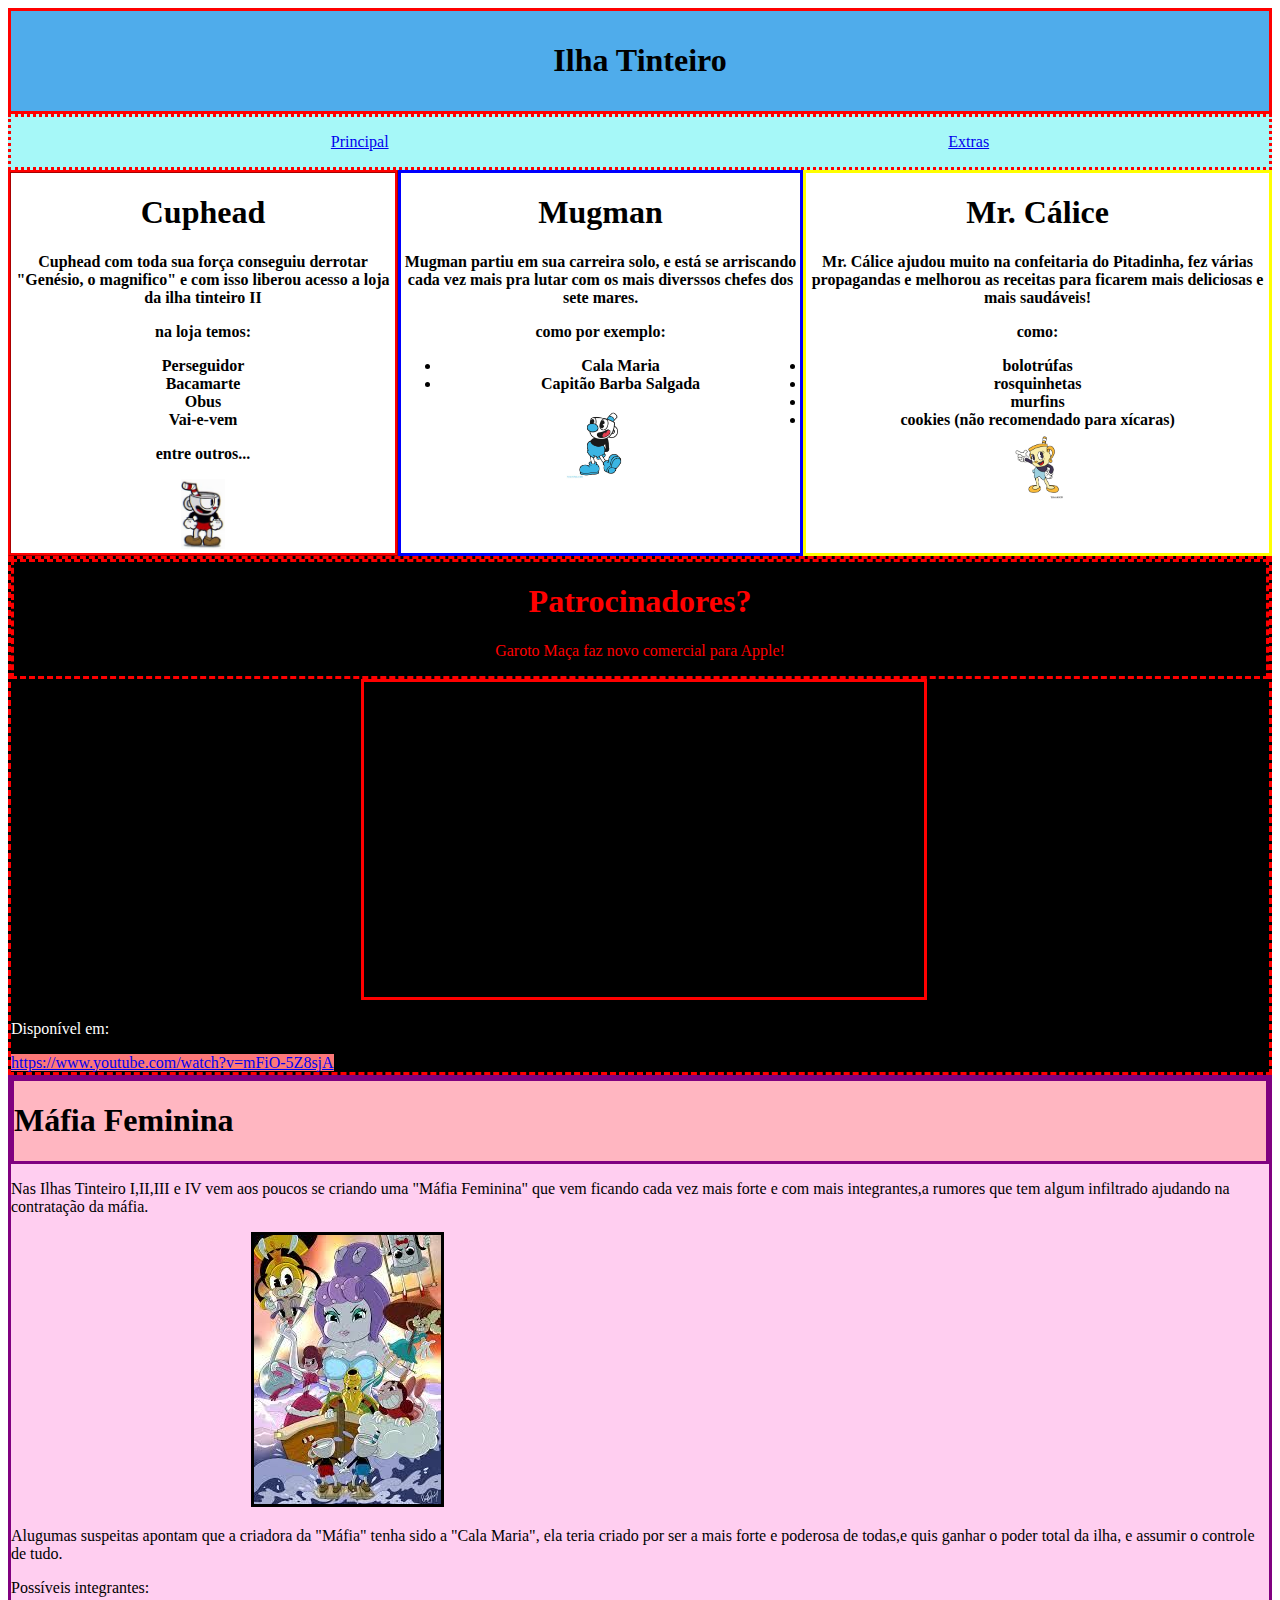
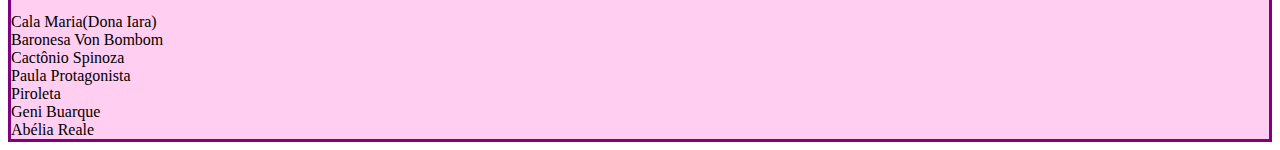
<file: Atividade 5/index.html>
<!DOCTYPE html>
<html lang="en">
<head>
    <meta charset="UTF-8">
    <meta http-equiv="X-UA-Compatible" content="IE=edge">
    <meta name="viewport" content="width=device-width, initial-scale=1.0">
    <title>Jornal do Bairro</title>
    <link rel="stylesheet" href="index.css">
</head>
<body>
    <header id="cabeça" >
        <h1 id="tit" >Ilha Tinteiro</h1>
    </header>
    <header>
        <nav>
        <ul id="menu">
        <li id="prin"><a href="#link" >Principal</a></li>
        <li id="ext" ><a href="segundo.html">Extras</a> </li>
        </ul>
        </nav>
    </header>
    <div id="div1">
    <section id="section1">
        <h1 >Cuphead</h1>
        <p>Cuphead com toda sua força conseguiu derrotar "Genésio, o magnifico" 
            e com isso liberou acesso a loja da ilha tinteiro II
        </p>
        <p>na loja temos:</p>
        <or>
            <li>Perseguidor</li>
            <li>Bacamarte</li>
            <li>Obus</li>
            <li>Vai-e-vem</li>
            <p>entre outros...</p>
        </or>
        <img class="cup" src="Cuphead.jpg" >
    </section>
    <section id="section2">
        <h1>Mugman</h1>
        <p>Mugman partiu em sua carreira solo, e está se arriscando cada vez mais
            pra lutar com os mais diverssos chefes dos sete mares.</p>
            <p>como por exemplo:</p>
            <ul>
                <li>Cala Maria</li>
                <li>Capitão Barba Salgada</li>
            </ul>
        <img class="cup" src="mugman.jpg">
    </section>

    <section id="section3">
        <h1>Mr. Cálice</h1>
        <p>Mr. Cálice ajudou muito na confeitaria do Pitadinha, fez várias propagandas
            e melhorou as receitas para ficarem mais deliciosas e mais saudáveis!
        </p>
        <p>como:</p>
        <or>
            <li>bolotrúfas</li>
            <li>rosquinhetas</li>
            <li>murfins</li>
            <li>cookies (não recomendado para xícaras)</li>
        </or>
        <img class="cup" src="calice.png">
    </section>
</div>
<div id="div2">
<aside>
    <h1>Patrocinadores?</h1>
    <p>Garoto Maça faz novo comercial para Apple!</p>
</aside>
<iframe width="560" height="315" src="https://www.youtube.com/embed/mFiO-5Z8sjA" title="YouTube video player" frameborder="0" allow="accelerometer; autoplay; clipboard-write; encrypted-media; gyroscope; picture-in-picture" allowfullscreen></iframe>
<p id="link" >Disponível em:</p><a id="yt" href="https://www.youtube.com/watch?v=mFiO-5Z8sjA">https://www.youtube.com/watch?v=mFiO-5Z8sjA</a>


</div>
<main>
    <header id="titulomain" ><h1>Máfia Feminina</h1></header>
    <p>Nas Ilhas Tinteiro I,II,III e IV vem aos poucos se criando uma "Máfia Feminina" que vem ficando
        cada vez mais forte e com mais integrantes,a rumores que tem algum infiltrado ajudando na contratação 
        da máfia.
    </p>
    <article>
    <img id="img1" src="mafiaFeminina.jpg">
    </article>
    <p>Alugumas suspeitas apontam que a criadora da "Máfia" tenha sido a "Cala Maria", ela teria criado por ser a mais forte e 
        poderosa de todas,e quis ganhar o poder total da ilha, e assumir o controle de tudo.
    </p>
    <p>Possíveis integrantes:</p>
    <or>
        <li>Cala Maria(Dona Iara)</li>
        <li>Baronesa Von Bombom</li>
        <li>Cactônio Spinoza</li>
        <li>Paula Protagonista</li>
        <li>Piroleta</li>
        <li>Geni Buarque</li>
        <li>Abélia Reale</li>
    </or>

</main>
</body>
</html>
</file>
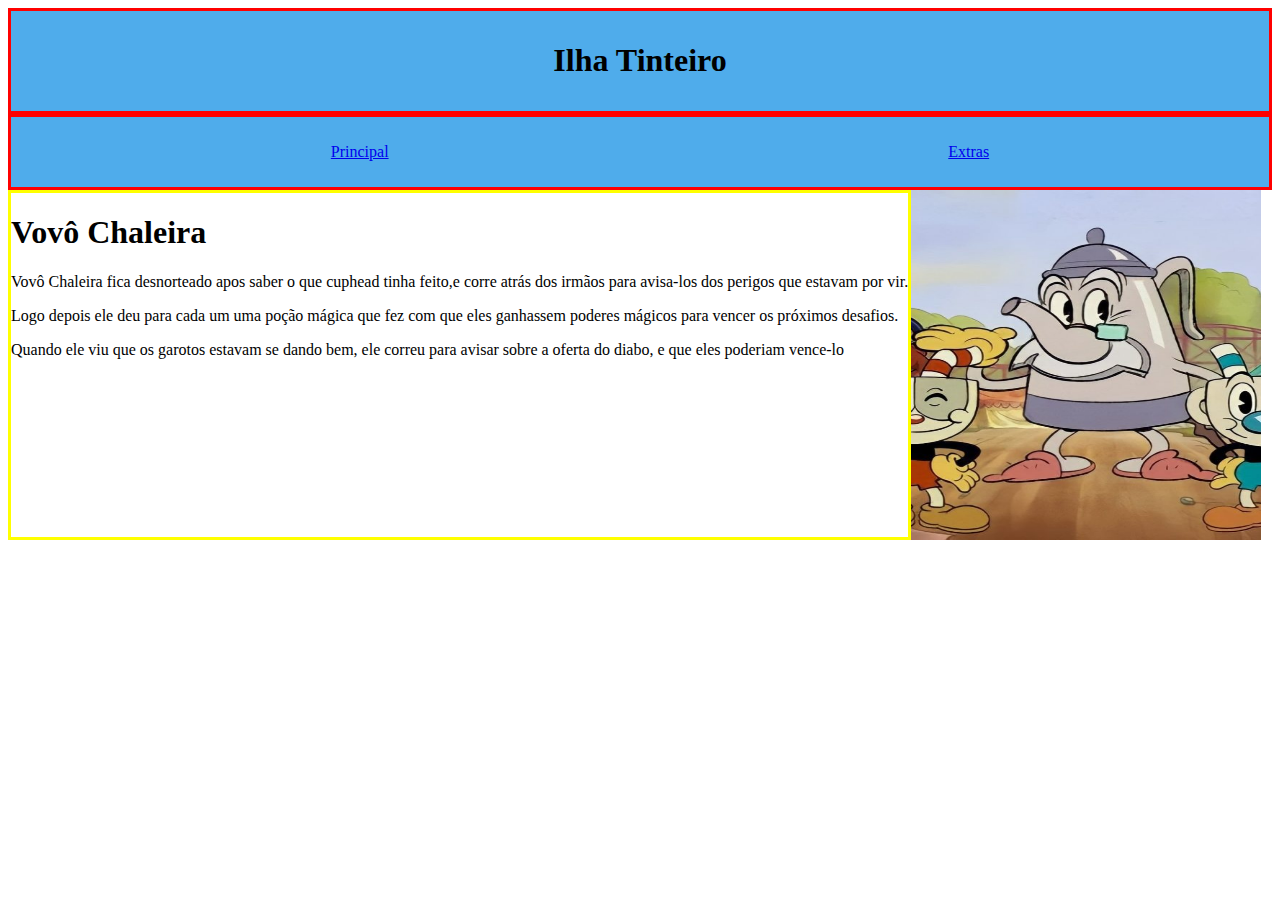
<file: Atividade 5/segundo.html>
<!DOCTYPE html>
<html lang="en">
<head>
    <meta charset="UTF-8">
    <meta http-equiv="X-UA-Compatible" content="IE=edge">
    <meta name="viewport" content="width=device-width, initial-scale=1.0">
    <title>Chaleira</title>
    <link rel="stylesheet" href="segundo.css">
</head>
<body>
    <header>
        <h1>Ilha Tinteiro</h1>
    </header>
    <header>
        <nav>
        <ul id="menu">
        <li id="prin" ><a href="index.html" >Principal</a></li>
        <li id="ext" ><a href="#link">Extras</a> </li>
        </ul>
        </nav>
    </header>
    <div id="div1" >
        <section  id="section1">
            <h1>Vovô Chaleira</h1>
            <p>Vovô Chaleira fica desnorteado apos saber o 
                que cuphead tinha feito,e corre atrás dos irmãos 
                para avisa-los dos perigos que estavam por vir.
            </p>
            <p>Logo depois ele deu para cada um uma poção mágica que
                fez com que eles ganhassem poderes mágicos para vencer 
                os próximos desafios.
            </p>
            <P>Quando ele viu que os garotos estavam se dando bem, ele 
                correu para avisar sobre a oferta do diabo, e que eles poderiam
                vence-lo
            </P>
        </section>
        <img id="img1" src="vovoChaleira.jpg">
        </div>
        <section></section>
</body>
</html>
</file>
<file: Atividade 5/index.css>
#cabeça{
    color: rgb(0, 0, 0);
    background-color: rgb(79, 172, 235);
    text-align: center;
    padding-bottom: 10px;
    padding-top: 10px;
    border: solid red;
    

}
header:hover{
    
    background-color: palevioletred;
    border: solid rgb(79, 172, 235);
    color: white;
    animation-duration: 5s;
    animation-iteration-count: infinite;
}
 /*cuphead*/
#section1{
    
    
    font-weight:900;
    border:red ridge;

}
/*mugman*/
#section2{
    border: solid blue;  
    font-weight: 900;
}

#div1{
    display: flex;
    text-align:center ;
    flex-direction: row;
}
/*calice*/
#section3{
    border: solid yellow;
    font-weight: 900;
}

#titulo{

    background-color: lightgreen;
    border: solid black ;
    color:black ;
    padding:0;
    animation-name: none;
}
nav ul{
    
    list-style-type: none;
    flex-direction: row;
    justify-content: space-around;
    display: flex;
    
}
nav{
    border: dotted red;
    background-color: rgb(166, 248, 248);
}

menu{
    background-color: lightgreen;
}
@keyframes mudar{
    0%{
        color:white;
        background-color: black;
    }
    50%{
        color: blue;
        background-color: red;
    }
    75%{
        color:red;
        background-color: orange;
    }
    100%{
        color: green;
        background-color: lightcyan;
    }
}
.cup{
    
    height: 70px;
}
aside{
    background-color: black;
    color: red;
    text-align: center;
    border: dashed red;
}
iframe{
    border: solid red;
    margin-left: 350px;
}
#div2{
    background-color: black;
    border: dashed red;
}
#titulomain{
    background-color:lightpink;
    border: solid purple;
    animation-name: none;
}
#img1{
    margin-left: 240px;
    border: solid black;
}
main{
    background-color: rgb(255, 206, 240);
    border: solid purple;
}
#prin:hover{
    background-color: white;
    
}
#ext:hover{
    background-color: white;
}
#link{
    color: white;
}
#yt:link{
    background-color: rgb(252, 120, 120);
}
#yt:visited{
    background-color: rgb(107, 228, 107);
}
#tit:hover{
    animation-name: tit;
    animation-duration:5s;
    animation-timing-function: linear;
    animation-iteration-count: infinite;
    animation-direction: alternate;
}
@keyframes tit{
    0%{
        margin-left: 0;
    }
    25%{
        margin-left: -400px;
    }
    50%{
        margin-bottom: 0;
    }
    75%{
        margin-bottom: 50px;
    }
    100%{
        margin-left: 200px;
    }
}
</file>
<file: Atividade 5/segundo.css>
#titulo{

    background-color: lightgreen;
    border: solid black ;
    color:black ;
    padding:0;
    animation-name: none;
}
nav ul{
    
    list-style-type: none;
    flex-direction: row;
    justify-content: space-around;
    display: flex;
}
menu{
    background-color: lightgreen;
}
header{
    color: rgb(0, 0, 0);
    background-color: rgb(79, 172, 235);
    text-align: center;
    padding-bottom: 10px;
    padding-top: 10px;
    border: solid red;
    

}
header:hover{
    
    background-color: palevioletred;
    border: solid rgb(79, 172, 235);
    color: white;
    animation-duration: 5s;
    animation-iteration-count: infinite;
}
@keyframes mudar{
    0%{
        color:white;
        background-color: black;
    }
    50%{
        color: blue;
        background-color: red;
    }
    75%{
        color:red;
        background-color: orange;
    }
    100%{
        color: green;
        background-color: lightcyan;
    }
}
#img1{
    width: 350px;
    height: 350px;
}
#section1{
    border: solid yellow;
}
#div1{
    display: flex;
    flex-direction: row;
}
#prin:hover{
    background-color: white;
    
}
#ext:hover{
    background-color: white;
}
</file>
